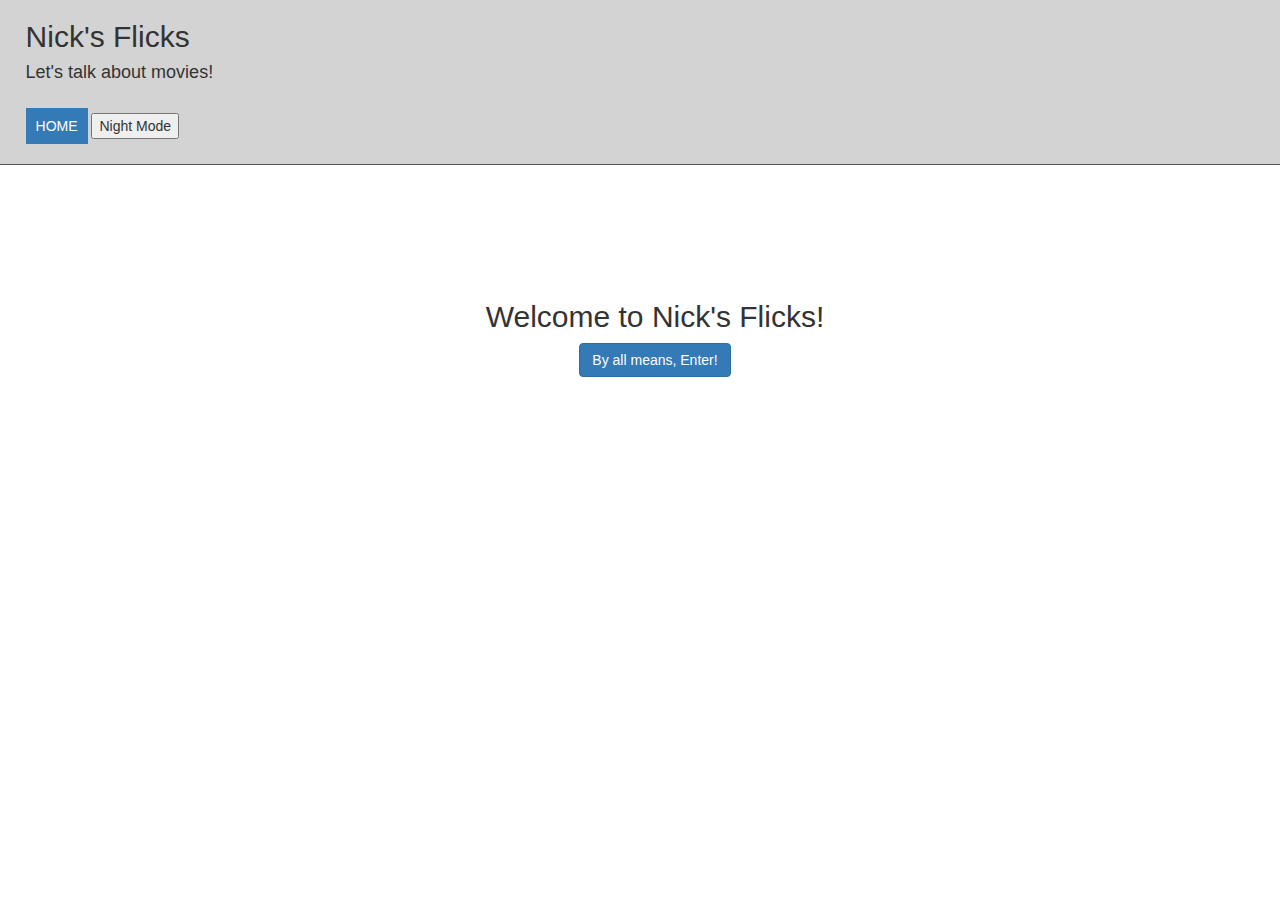
<file: index.html>
<!DOCTYPE html>
<html lang="en" ng-app="nicksFlicks">

<head>
  <meta charset="UTF-8">
  <title>Nick's Flicks</title>
  <script src="lib/angular.js"></script>
  <script src="lib/angular-ui-router.js"></script>
  <script src="lib/angular-animate.js"></script>
  <script src="app.js"></script>
  <script src="controllers/ReviewsController.js"></script>
  <script src="http://ajax.aspnetcdn.com/ajax/jquery/jquery-1.9.0.js"></script>
  <script src="services/ReviewsFactory.js"></script>
  <script src="services/UtilitiesFactory.js"></script>
  <script src="directives/myDirectives.js"></script>
  <script src="js/jquery-1.11.3.js"></script>
  <script src="https://maxcdn.bootstrapcdn.com/bootstrap/3.3.5/js/bootstrap.min.js"></script>
  <link href="https://maxcdn.bootstrapcdn.com/bootstrap/3.3.5/css/bootstrap.min.css" rel="stylesheet">
  <link rel="stylesheet" href="css/styles.css">
</head>

<body ng-controller="ReviewsCtrl" id="main">
			<!--<button ng-show="!night" ng-click="night = true">Night Mode</button>
			<button ng-show="night" ng-click="night = false">Night Mode off</button>-->
  <div ui-view="header"></div>
  <div class="container">
    <div ui-view="body"></div>
  </div>
</body>

</html>
</file>
<file: css/styles.css>
.header{
	border-bottom: 1px;
	border-bottom-style: inset;
	border-bottom-color: black;
	padding-left: 2%;
	padding-bottom: 2%;
	background-color: lightgray;
}
.home-page{
	text-align: center;
	margin-top: 300px;
}
.reviews-col{
	margin-top: 200px;
}
.home-button{
	text-align: right;
	padding: 10px;
	margin-top: 10px;
}
.center-text{
	text-align: center;
}
.input-label{
	text-align: left;
}
.indent-justify{
	margin-top: 20px;
	text-align: justify;
	padding-left: 200px;
	padding-right: 200px;
}
.nightmode{
	background-color: black;
}
</file>
